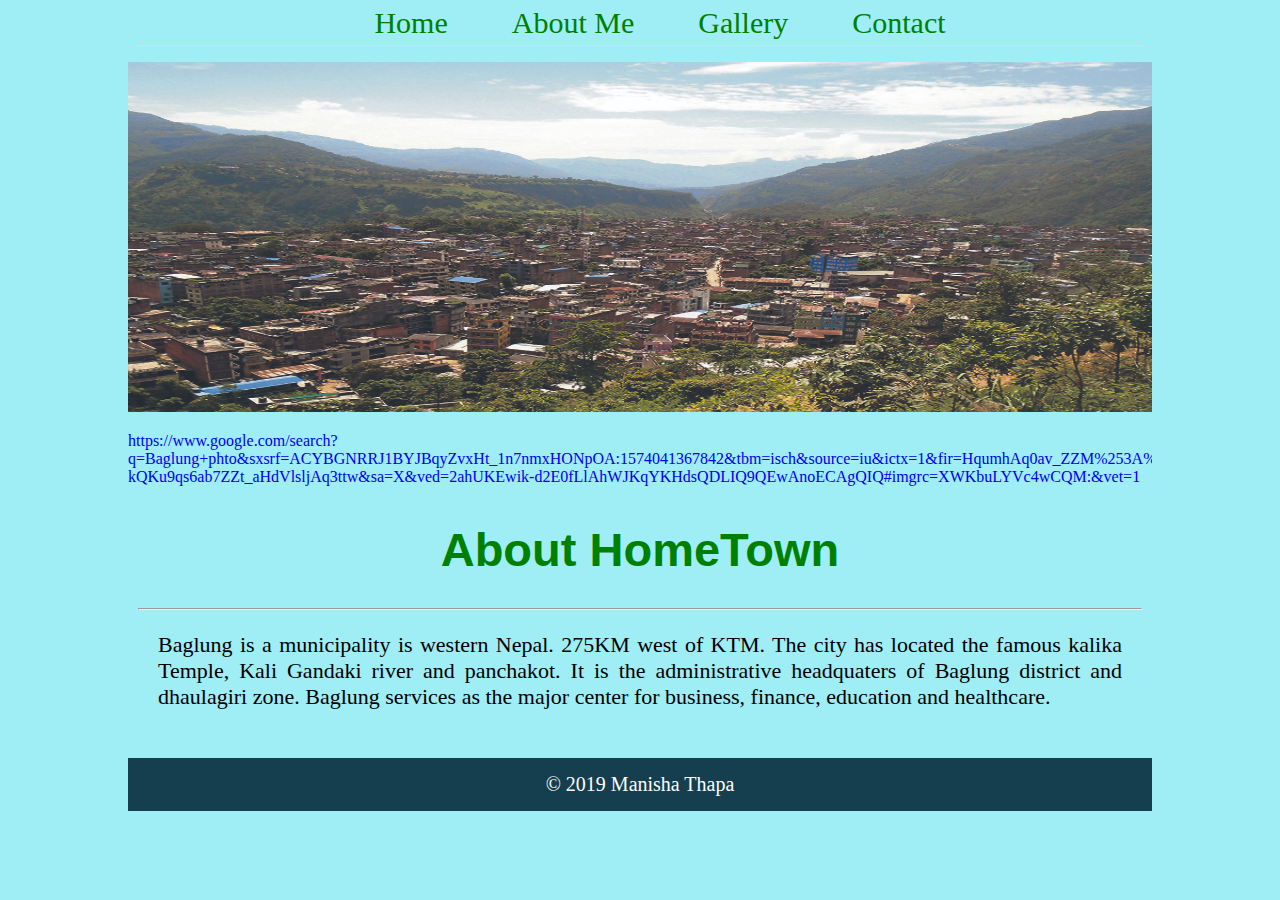
<file: index.html>
<!DOCTYPE html>
<html>
<head>
	<title>Individual Project</title>
	<link rel="stylesheet" type="text/css" href="css/style.css"/>

</head>
<body>
<header>


		<div class="navbar">
<nav>
<ul class="navigation text-center">
<a href="index.html"><li>Home</li></a>
<a href="about_me.html"><li>About Me</li></a>
<a href="gallery.html"><li>Gallery</li></a>
<a href="contact.html"><li>Contact</li></a>
</ul>
</nav>
</div>
<img src="images/indeximg.jpg" alt="" width="80%"  height="350px" style="margin-left: 10%;">
<a href="https://www.google.com/search?q=Baglung+phto&sxsrf=ACYBGNRRJ1BYJBqyZvxHt_1n7nmxHONpOA:1574041367842&tbm=isch&source=iu&ictx=1&fir=HqumhAq0av_ZZM%253A%252C8EHpHjXC4dXMSM%252C_&vet=1&usg=AI4_-kQKu9qs6ab7ZZt_aHdVlsljAq3ttw&sa=X&ved=2ahUKEwik-d2E0fLlAhWJKqYKHdsQDLIQ9QEwAnoECAgQIQ#imgrc=XWKbuLYVc4wCQM:&vet=1"><p style="margin-left: 10%;margin-right: 10%;">https://www.google.com/search?q=Baglung+phto&sxsrf=ACYBGNRRJ1BYJBqyZvxHt_1n7nmxHONpOA:1574041367842&tbm=isch&source=iu&ictx=1&fir=HqumhAq0av_ZZM%253A%252C8EHpHjXC4dXMSM%252C_&vet=1&usg=AI4_-kQKu9qs6ab7ZZt_aHdVlsljAq3ttw&sa=X&ved=2ahUKEwik-d2E0fLlAhWJKqYKHdsQDLIQ9QEwAnoECAgQIQ#imgrc=XWKbuLYVc4wCQM:&vet=1</p></a>
</header>
<div class="headertitle">
<h1 style="color:green; font-family:'Voltaire', sans-serif; margin-top: 20px; font-size: 47px;
   text-align: center;">About HomeTown</h1><hr>

<p style="font-size: 22px; font-family: serif; padding-right: 20px; padding-left: 20px; text-align: justify;">
  Baglung is a municipality is western Nepal. 275KM west of KTM. The city has located the famous kalika Temple,
   Kali Gandaki river and panchakot. It is the administrative headquaters of Baglung district and dhaulagiri zone.
    Baglung services as the major center for business, finance, education and healthcare.
</p>
</div>
</div>



</section>




<p></p>

<div class="footer">

© 2019 Manisha Thapa
</div>

</body>
</html>
</file>
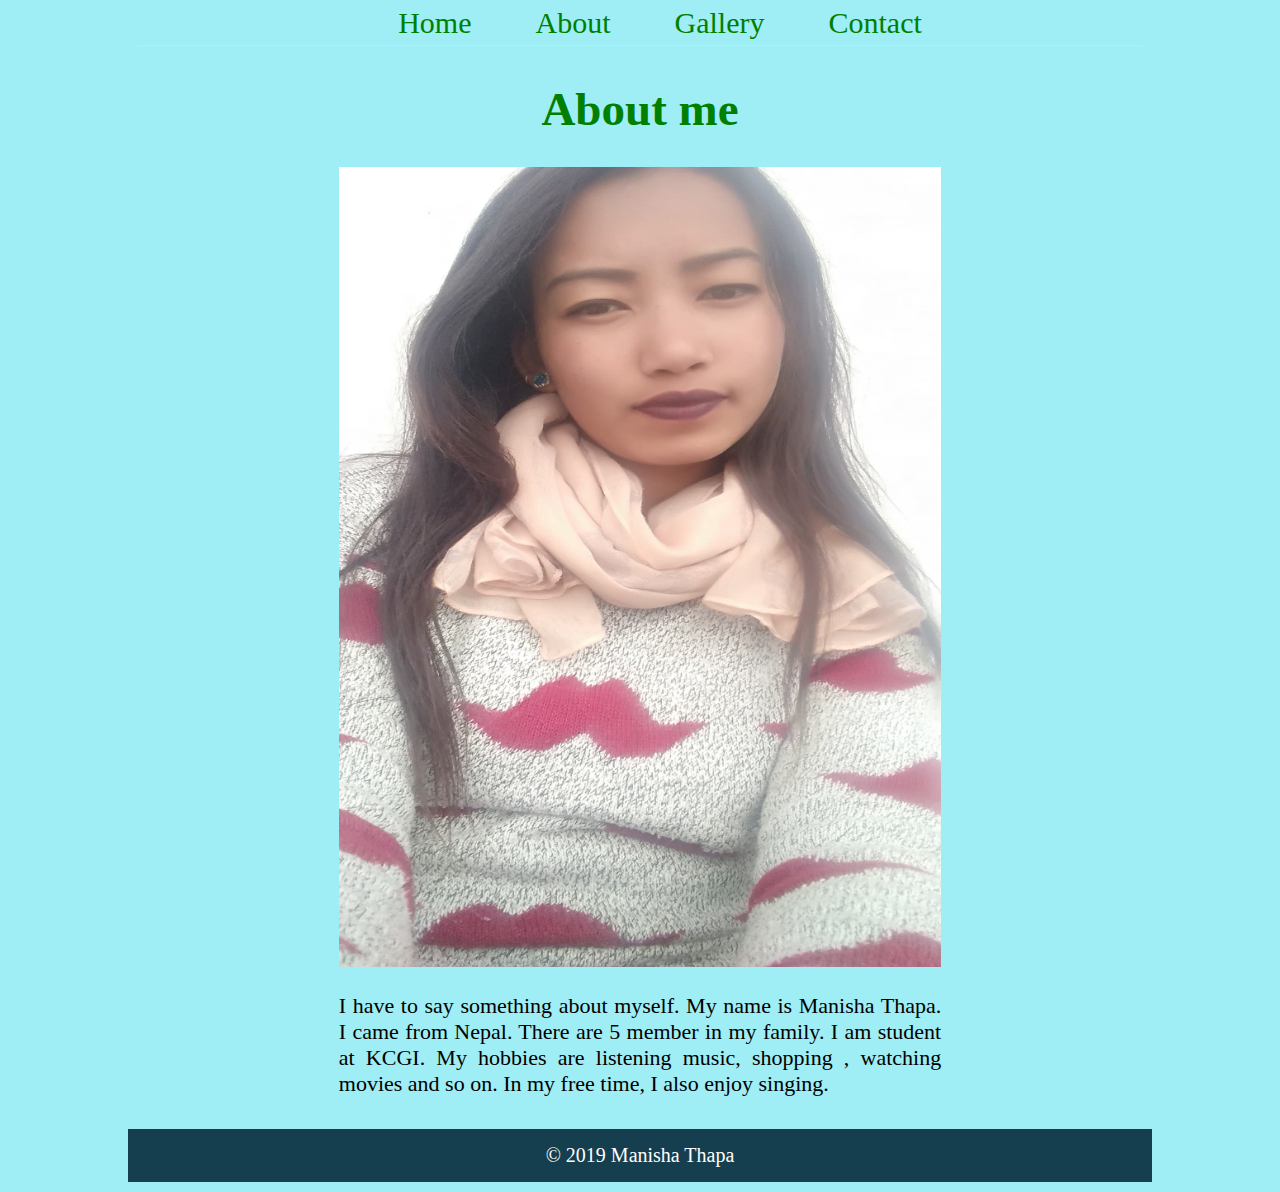
<file: about_me.html>
<!DOCTYPE html>
<html>
<head>
	<title>About Me</title>
	<link rel="stylesheet" type="text/css" href="css/style.css"/>
</head>
<body>
<header>

		<div class="navbar">
<nav>
<ul class="navigation text-center">
<a href="index.html"><li>Home</li></a>
<a href="about_me.html"><li>About</li></a>
<a href="gallery.html"><li>Gallery</li></a>
<a href="contact.html"><li>Contact</li></a>
</ul>
</nav>
</div>




</header>




<div class="headertitle">
<h1 style="color:green; margin-top: 20px; font-size: 47px;
   text-align: center;">About me</h1>
<img src="images/aboutpic.jpg" alt="" width="60%" height="800px" style="margin-left: 20%;">
<p style="font-size: 22px; font-family: serif; padding-right: 20%; padding-left: 20%; text-align: justify;">
  I have to say something about myself. My name is Manisha Thapa. I came from Nepal. There are 5 member in my family.
  I am student at KCGI. My hobbies are listening music, shopping , watching movies and so on. In my free time, I also
   enjoy singing.
</p>
</div>
<div class="footer">

© 2019 Manisha Thapa
</div>


</body>
</html>
</file>
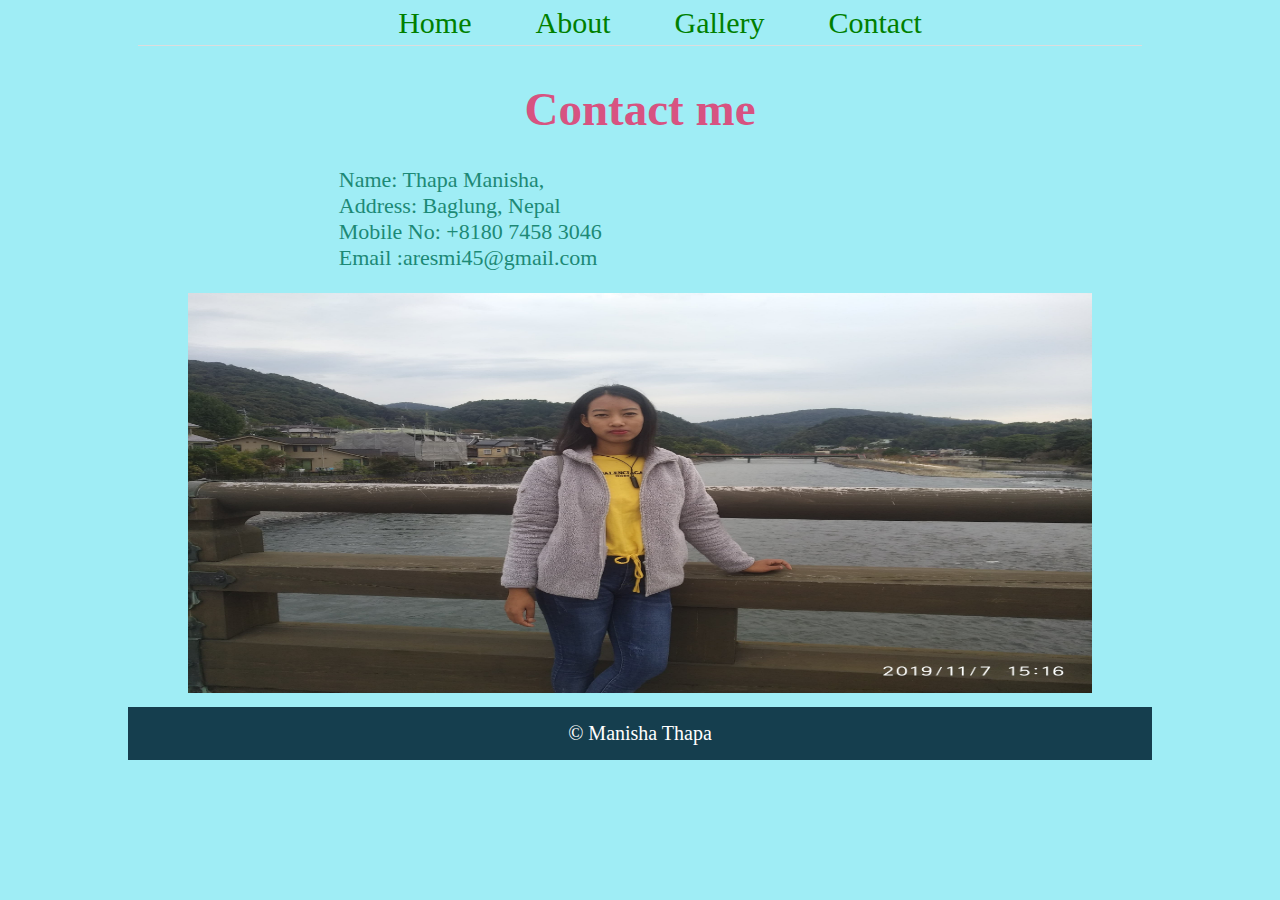
<file: contact.html>
<!DOCTYPE html>
<html>
<head>
	<title>Contact me</title>
	<link rel="stylesheet" type="text/css" href="css/style.css"/>
</head>
<body>
<header>

		<div class="navbar">
<nav>
<ul class="navigation text-center">
<a href="index.html"><li>Home</li></a>
<a href="about_me.html"><li>About</li></a>
<a href="gallery.html"><li>Gallery</li></a>
<a href="contact.html"><li>Contact</li></a>
</ul>
</nav>
</div>




</header>




<div class="headertitle">
<h1 style="color:#D75381; margin-top: 20px; font-size: 47px;
   text-align: center;">Contact me</h1>

   <p style="font-size: 22px; font-family: serif; padding-right: 20%; padding-left: 20%; color:#1D8975;">

   	 Name: Thapa Manisha, <br>
   	 Address: Baglung, Nepal<br>
     Mobile No: +8180 7458 3046 <br>
     Email :aresmi45@gmail.com
   	<br>


    </p>
    <img src="images/3.jpg" alt="" width="90%" height="400px" style="margin-left: 5%;">


</div>
<div class="footer">

© Manisha Thapa
</div>


</body>
</html>
</file>
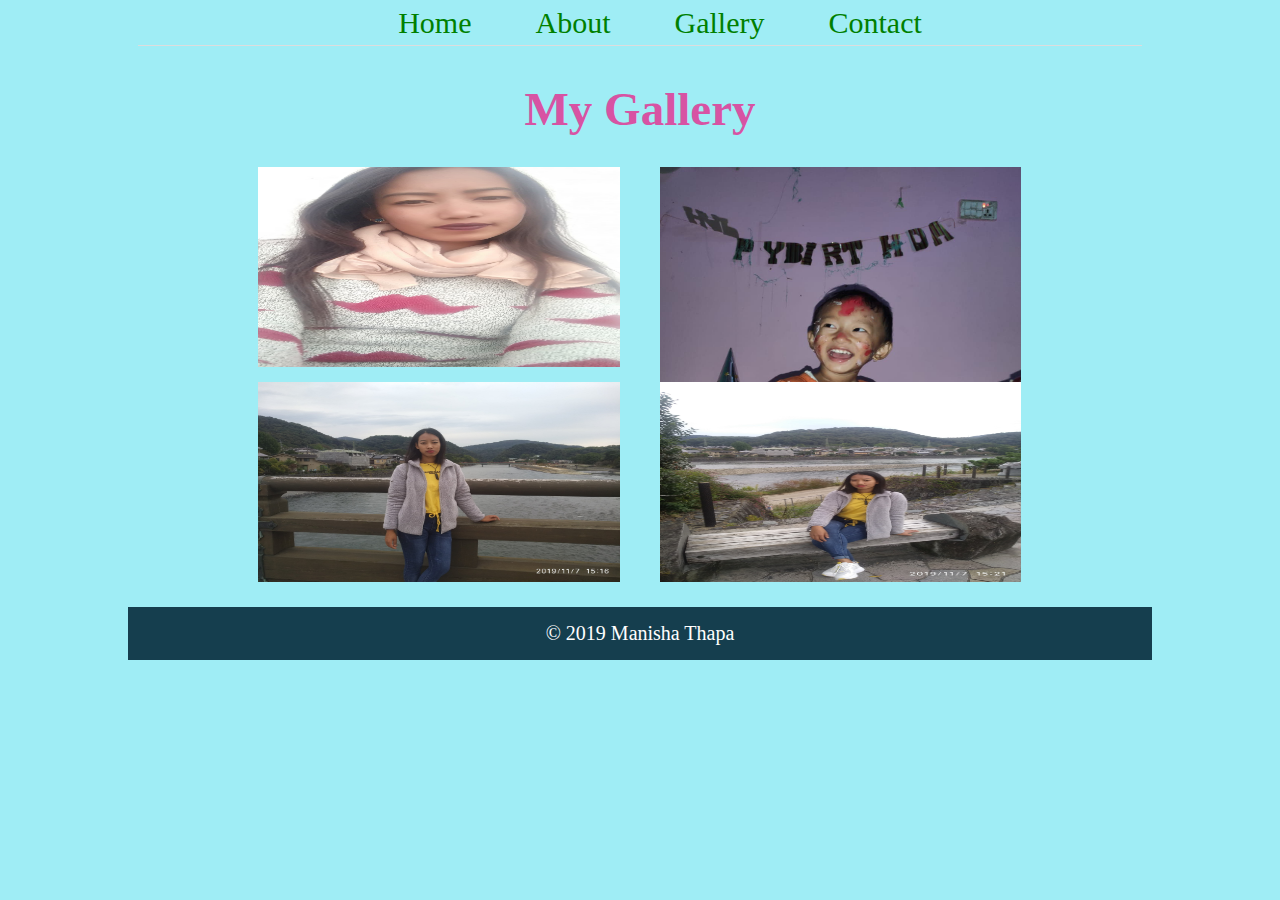
<file: gallery.html>
<!DOCTYPE html>
<html>
<head>
  <title>Gallery</title>
	<link rel="stylesheet" type="text/css" href="css/style.css"/>
</style>
</head>
<body>
<header>


		<div class="navbar">
<nav>
<ul class="navigation text-center">
<a href="index.html"><li>Home</li></a>
<a href="about_me.html"><li>About</li></a>
<a href="gallery.html"><li>Gallery</li></a>
<a href="contact.html"><li>Contact</li></a>
</ul>
</nav>
</div>
</header>
<div class="headertitle">
<h1 style="color:#D753A3; margin-top: 20px; font-size: 47px;
   text-align: center;">My Gallery</h1>

   <div class="galleryimage">
   		<div class="image1" style="margin-bottom: 15px;">
   			<img src="images/aboutpic.jpg" >
   		</div>

   		<div class="image1" style="margin-bottom: 15px;">
   			<img src="images/2.jpg" style="height:400px;" >
   		</div>

   		<div class="image1" style="margin-bottom: 15px;">
   			<img src="images/3.jpg" >
   		</div>

   		<div class="image1" style="margin-bottom: 15px;">
   			<img src="images/4.jpg" >
   		</div>

   	</div>


</div>

<div class="footer">

© 2019 Manisha Thapa
</div>
</body>
</html>
</file>
<file: css/style.css>
*{
	margin:0xp;
    padding: 0px;
    box-sizing:border-box;
}
a{text-decoration: none;}

.footer{
	color: white;
	font-size: 20px;
	text-align: center;
	margin: 10px;
	padding: 15px;
	background-color: #153e4e;
	float: left;
	margin-left: 10%;
	width: 80%;
}



 body{margin: 0px;background: #9fedf5}

.navbar, .headertitle{
		padding-right: 10px;
		padding-left: 10px;
		float: left;
		box-sizing:border-box;
		margin-left: 10%;
		width: 80%;
}
.galleryimage{
	width: 80%;
	margin-left: 10%;
}
.galleryimage .image1{
	width: 50%;
	float: left;
	height: 200px;
}
.galleryimage  img{
	width: 95%;
	padding-left: 5%;
	height: 200px;
}

header{display: block;width: 100%;background-color: #9fedf5;
 position: relative;padding-top: 12px;}
.text-center{text-align: center;}
header .imge{margin-bottom: 30px;}

.navigation{margin-top: -10px;
    display: block;border-bottom: 1px solid #ddd; padding-bottom: 1x;}
ul li{list-style: none; display: inline-block;font-size: 30px;
line-height: 1.42; padding-right: 10px; color: green;
padding-left: 10px;font-weight: 300; margin-left: 40px;}

p{clear: both;overflow: hidden;}
h4{font-size: 33px;line-height: 40px;}


a:hover{
    color: red;
}
</file>
